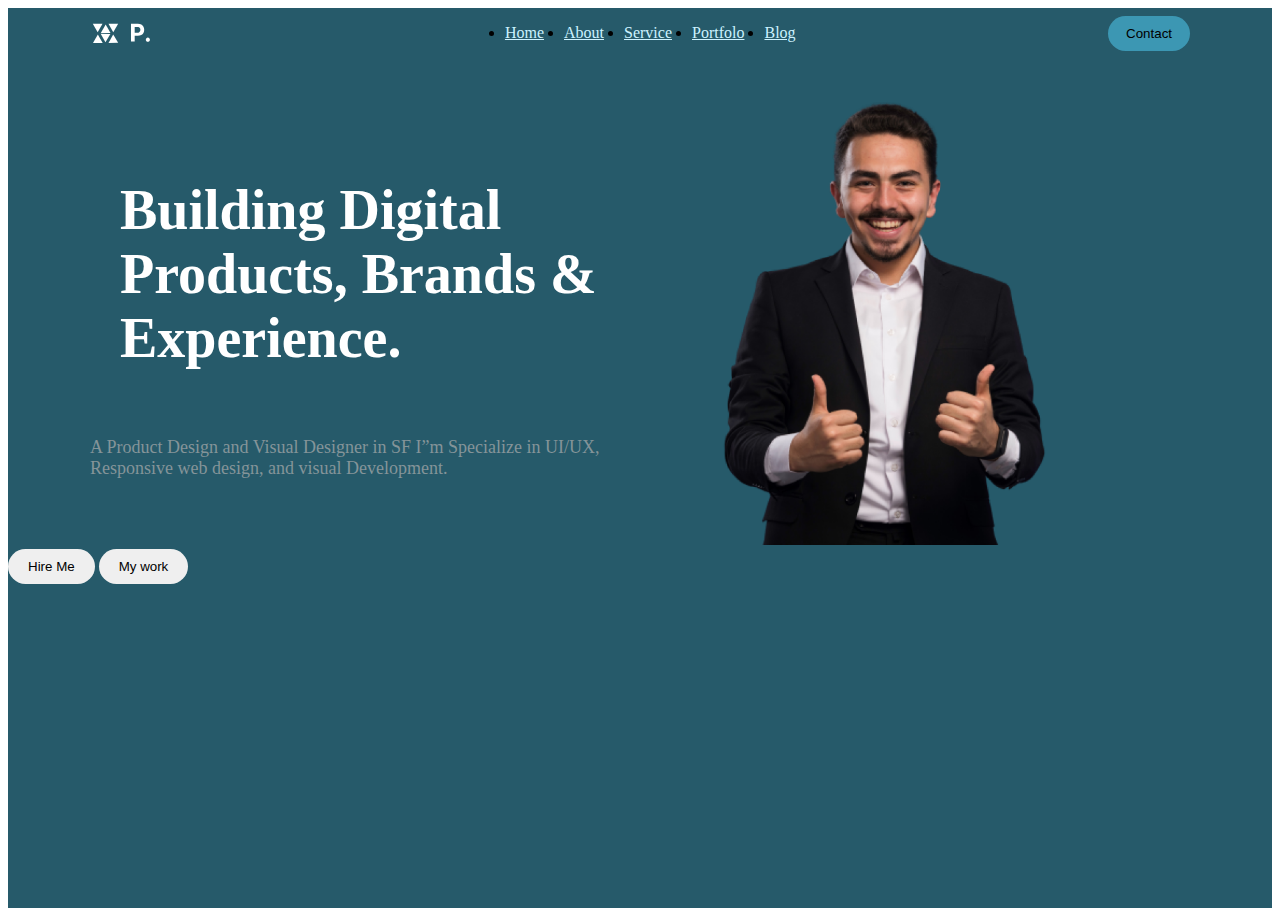
<file: 7-dars/index.html>
<!DOCTYPE html>
<html lang="en">
<head>
    <meta charset="UTF-8">
    <meta name="viewport" content="width=device-width, initial-scale=1.0">
    <link rel="stylesheet" href="./css/index.css">
    <title>Karimov Zayniddin</title>

</head>
<body>
  <header>
    <nav class="container">
        <img src="./images/Group 44.svg" alt="">
        <ul>
          <li><a href="#">Home</a></li>
          <li><a href="#">About</a></li>
          <li><a href="#">Service</a></li>
          <li><a href="#">Portfolo</a></li>
          <li><a href="#">Blog</a></li>
        </ul>
        <button>
          Contact
        </button>
      
    </nav>
  <div class="container header-head">
    <div class="header-left">
        <h1 class="header-title">Building Digital
            Products, Brands
            & Experience.</h1>
            <p class="header-text">A Product Design and Visual Designer in SF I”m Specialize in
                UI/UX, Responsive web design, and visual Development. </p>
    </div>
    <div class="header-right">
        <img src="./images/header.png" alt="">
    </div>
  </div>
  <div class="header-btns">
    <button>Hire Me</button>
    <button>My work</button>
  </div>
</header>
  
</body>

</html>
</file>
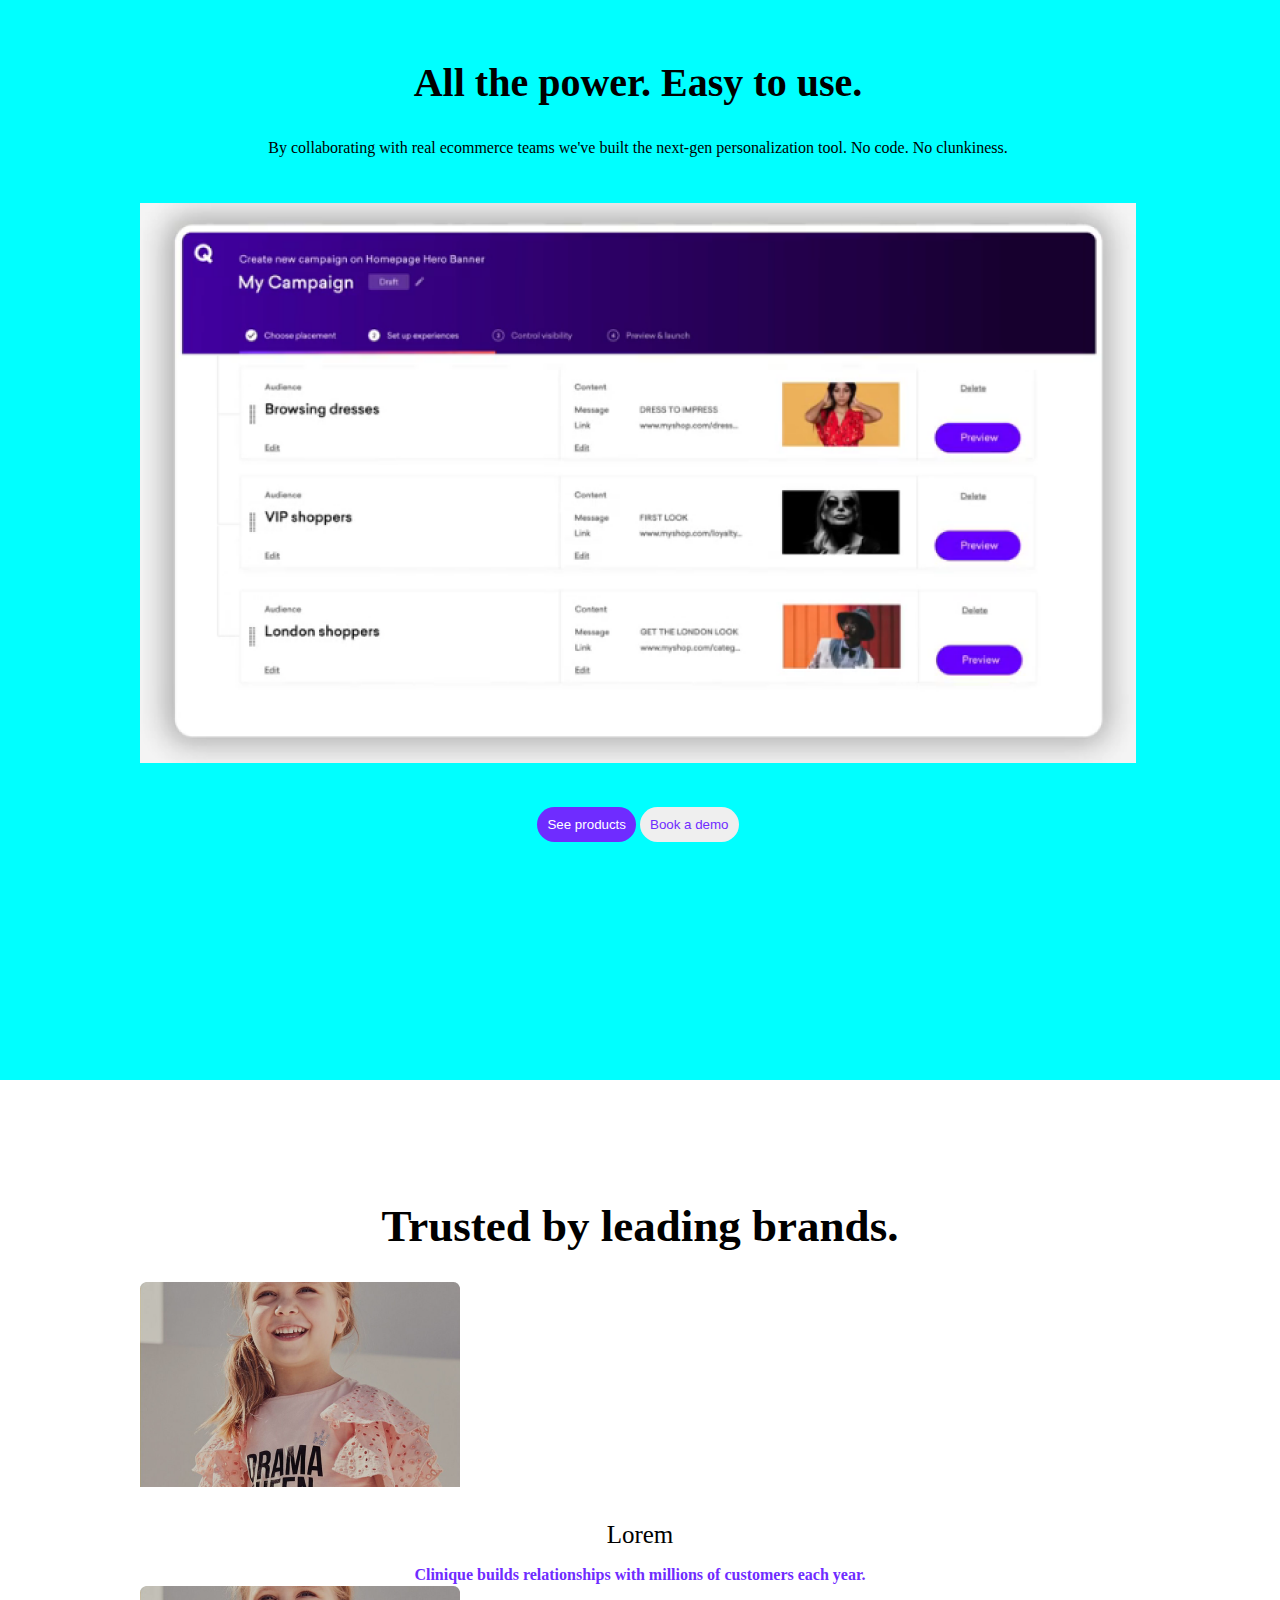
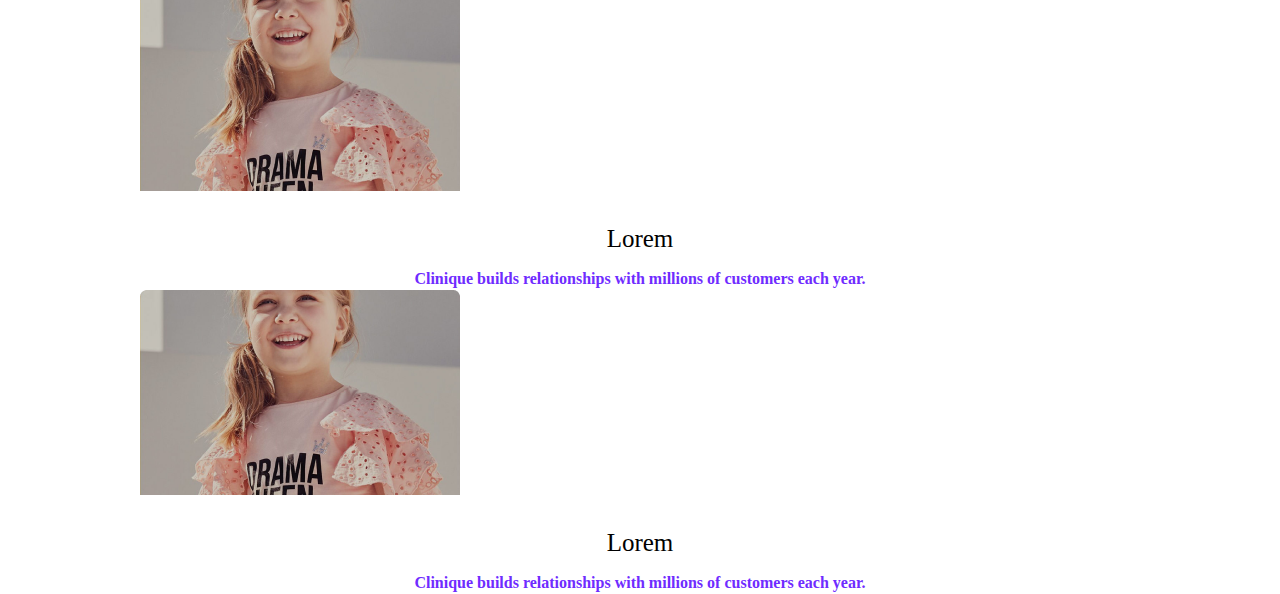
<file: Tayorgarlik/Lessons/1-dars/index.html>
<!DOCTYPE html>
<html lang="en">
<head>
    <meta charset="UTF-8">
    <meta name="viewport" content="width=device-width, initial-scale=1.0">
    <title>1-dars</title>
    <link rel="stylesheet" href="./css/index.css">
</head>
<body>
    <header>
        <nav class="one">
            <div class="container one-one">
                <div class="mone">
                <h1 class="hero">All the power. Easy to use.</h1>
                <p class="hero-text">By collaborating with real ecommerce teams we've built the next-gen personalization tool. No code. No clunkiness.</p>
            
            <div class="images">
                <img src="./images/hero_1.png" alt="">
            </div>
            <div class="btns">
            <button class="btn">See products</button>
            <button class="btn-one">Book a demo</button>
        </div>
        </div>
            </div>
        </nav>
       </header>
        <div class="text-1">
            <h2>Trusted by leading brands.</h2>
        </div>
        <section>
            <main class="container">
                <div class="home">
                    <img src="./images/main.png" alt="">
                    <h3 class="home-title">Lorem</h3>
                    <p class="home-text">Clinique builds relationships with millions of customers each year.</p>
                </div>
                <div class="home">
                    <img src="./images/main.png" alt="">
                    <h3 class="home-title">Lorem</h3>
                    <p class="home-text">Clinique builds relationships with millions of customers each year.</p>
                </div>
                <div class="home">
                    <img src="./images/main.png" alt="">
                    <h3 class="home-title">Lorem</h3>
                    <p class="home-text">Clinique builds relationships with millions of customers each year.</p>
                </div>
            </main>
        </section>
 
</body>
</html>
</file>
<file: 7-dars/css/index.css>
<style>
  @import url('https://fonts.googleapis.com/css2?family=Inter:wght@500&display=swap');
</style>
*{
margin: 0; 
padding: 0; 
font-family: 'Inter', sans-serif;
text-decoration: none;
list-style: none;
}

.container{
    width: 1100px;
    margin: 0 auto;
}

header{
    height: 100vh;
    background-color: rgba(38, 90, 106, 1)
}

nav{
    display: flex;
    justify-content: space-between;
    padding-top: 20;
    align-items: center;
}

nav ul{
    display: flex;
    gap: 20px;
}

nav a{
    color: rgb(204, 242, 255);
}

nav img{
    height: 30px;
}

nav button{
    padding: 10px 18px;
    border-radius: 30px;
    border: none;
    background-color: rgb(60, 151, 179);
}

.header-head{
    display: flex;
    align-items: center;
}

.header-right img{
    width: 400px;
}

.header-left{
    color: white;
}

.header-title{
padding: 30px;
font-size: 56px;
width: 500px;
}

.header-text{
    font-size: 18px;
    color: rgba(132, 148, 153, 1);
    width: 545px;
}

.header-btns{
padding-top: 20;
}

.header-btns button{
    padding: 10px 20px;
    border-radius: 30px;
    border: none;
    
}

.header-btns button{
    padding: 10px 20px;
    border-radius: 30px;
    border: none;
}
</file>
<file: Tayorgarlik/Lessons/1-dars/css/index.css>
*{
    margin: 0;
    padding: 0;
}

header{
    width: 100%;
    height: 120vh;
    background: aqua;
}

.container{
    width: 1000px;
    margin: 0 auto;
}

.one{
    padding-top: 60px;
    text-align: center;
}

.mone{
    width: 996px;
    height: 560px;
    flex-shrink: 0;
}

.hero{
    font-size: 40px;
    font-style: normal;
    font-weight: 700;
    margin-bottom: 28px;
    line-height: 45px;
}

.hero-text{
    font-size: 16px;
    font-style: normal;
    font-weight: 300;
    line-height: 30px;
    margin-bottom: 40px;
}

.images{
    width: 100px;
}

.btns{
padding: 0px 20px;
cursor: pointer;
padding-top: 40px;
}

.btn{
    border-radius: 30px;
    padding: 10px;
    border: none;
    background: #6F2CFF;
    cursor: pointer;
    color: white;
    margin-bottom: 179px;
}

.btn-one{
    border-radius: 30px;
    padding: 10px;
    border: none;
    cursor: pointer;
    color: #6F2CFF;
}

button .btn-one:hover{
    background: black;
}

.text-1{
    padding-top: 120px;
    text-align: center;
    font-size: 30px;
    font-style: normal;
    font-weight: 700;
    margin-bottom: 30px;
}345

.home{
    width: 320px;
    height: 205px;
    flex-shrink: 0;
    border-radius: 7px 7px 0px 0px;
}

.home-title{
    padding-top: 30px;
    text-align: center;
    font-size: 25px;
    font-style: normal;
    font-weight: 500;
}

.home-text{
    padding-top: 15px;
    text-align: center;
    font-size: 16px;
    font-style: normal;
    font-weight: 700;
    color: #6F2CFF;
    line-height: 22px;
}
</file>
